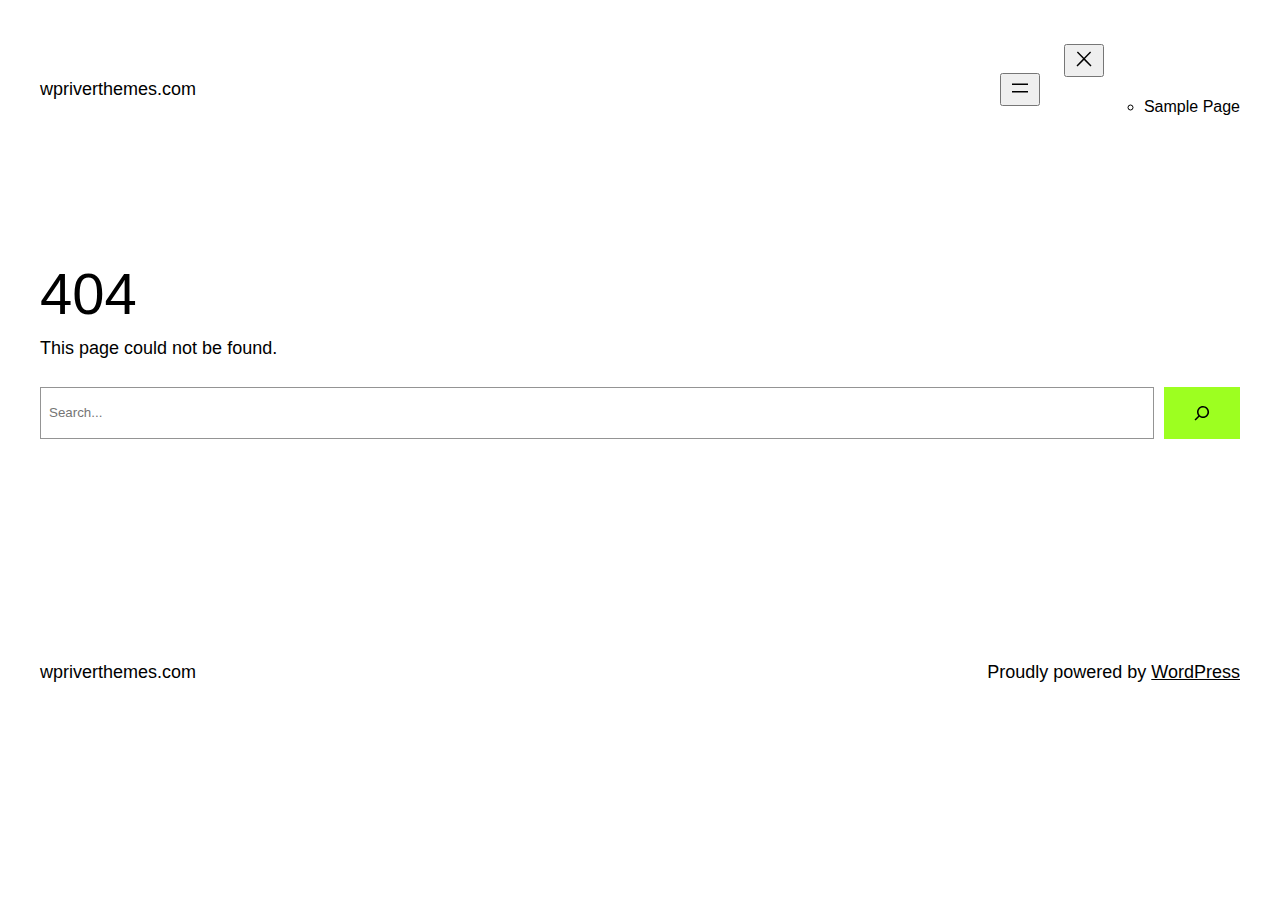
<file: owl.video.play.html>
<!DOCTYPE html>
<html lang="en-US">

<head>
	<meta charset="UTF-8" />
	<meta name="viewport" content="width=device-width, initial-scale=1" />
	<meta name='robots' content='max-image-preview:large' />
	<title>Page not found &#8211; wpriverthemes.com</title>
	<link rel="alternate" type="application/rss+xml" title="wpriverthemes.com &raquo; Feed"
		href="https://wpriverthemes.com/feed/" />
	<link rel="alternate" type="application/rss+xml" title="wpriverthemes.com &raquo; Comments Feed"
		href="https://wpriverthemes.com/comments/feed/" />
	<script>
		window._wpemojiSettings = { "baseUrl": "https:\/\/s.w.org\/images\/core\/emoji\/15.0.3\/72x72\/", "ext": ".png", "svgUrl": "https:\/\/s.w.org\/images\/core\/emoji\/15.0.3\/svg\/", "svgExt": ".svg", "source": { "concatemoji": "https:\/\/wpriverthemes.com\/wp-includes\/js\/wp-emoji-release.min.js?ver=6.5.2" } };
		/*! This file is auto-generated */
		!function (i, n) { var o, s, e; function c(e) { try { var t = { supportTests: e, timestamp: (new Date).valueOf() }; sessionStorage.setItem(o, JSON.stringify(t)) } catch (e) { } } function p(e, t, n) { e.clearRect(0, 0, e.canvas.width, e.canvas.height), e.fillText(t, 0, 0); var t = new Uint32Array(e.getImageData(0, 0, e.canvas.width, e.canvas.height).data), r = (e.clearRect(0, 0, e.canvas.width, e.canvas.height), e.fillText(n, 0, 0), new Uint32Array(e.getImageData(0, 0, e.canvas.width, e.canvas.height).data)); return t.every(function (e, t) { return e === r[t] }) } function u(e, t, n) { switch (t) { case "flag": return n(e, "\ud83c\udff3\ufe0f\u200d\u26a7\ufe0f", "\ud83c\udff3\ufe0f\u200b\u26a7\ufe0f") ? !1 : !n(e, "\ud83c\uddfa\ud83c\uddf3", "\ud83c\uddfa\u200b\ud83c\uddf3") && !n(e, "\ud83c\udff4\udb40\udc67\udb40\udc62\udb40\udc65\udb40\udc6e\udb40\udc67\udb40\udc7f", "\ud83c\udff4\u200b\udb40\udc67\u200b\udb40\udc62\u200b\udb40\udc65\u200b\udb40\udc6e\u200b\udb40\udc67\u200b\udb40\udc7f"); case "emoji": return !n(e, "\ud83d\udc26\u200d\u2b1b", "\ud83d\udc26\u200b\u2b1b") }return !1 } function f(e, t, n) { var r = "undefined" != typeof WorkerGlobalScope && self instanceof WorkerGlobalScope ? new OffscreenCanvas(300, 150) : i.createElement("canvas"), a = r.getContext("2d", { willReadFrequently: !0 }), o = (a.textBaseline = "top", a.font = "600 32px Arial", {}); return e.forEach(function (e) { o[e] = t(a, e, n) }), o } function t(e) { var t = i.createElement("script"); t.src = e, t.defer = !0, i.head.appendChild(t) } "undefined" != typeof Promise && (o = "wpEmojiSettingsSupports", s = ["flag", "emoji"], n.supports = { everything: !0, everythingExceptFlag: !0 }, e = new Promise(function (e) { i.addEventListener("DOMContentLoaded", e, { once: !0 }) }), new Promise(function (t) { var n = function () { try { var e = JSON.parse(sessionStorage.getItem(o)); if ("object" == typeof e && "number" == typeof e.timestamp && (new Date).valueOf() < e.timestamp + 604800 && "object" == typeof e.supportTests) return e.supportTests } catch (e) { } return null }(); if (!n) { if ("undefined" != typeof Worker && "undefined" != typeof OffscreenCanvas && "undefined" != typeof URL && URL.createObjectURL && "undefined" != typeof Blob) try { var e = "postMessage(" + f.toString() + "(" + [JSON.stringify(s), u.toString(), p.toString()].join(",") + "));", r = new Blob([e], { type: "text/javascript" }), a = new Worker(URL.createObjectURL(r), { name: "wpTestEmojiSupports" }); return void (a.onmessage = function (e) { c(n = e.data), a.terminate(), t(n) }) } catch (e) { } c(n = f(s, u, p)) } t(n) }).then(function (e) { for (var t in e) n.supports[t] = e[t], n.supports.everything = n.supports.everything && n.supports[t], "flag" !== t && (n.supports.everythingExceptFlag = n.supports.everythingExceptFlag && n.supports[t]); n.supports.everythingExceptFlag = n.supports.everythingExceptFlag && !n.supports.flag, n.DOMReady = !1, n.readyCallback = function () { n.DOMReady = !0 } }).then(function () { return e }).then(function () { var e; n.supports.everything || (n.readyCallback(), (e = n.source || {}).concatemoji ? t(e.concatemoji) : e.wpemoji && e.twemoji && (t(e.twemoji), t(e.wpemoji))) })) }((window, document), window._wpemojiSettings);
	</script>
	<style id='wp-block-site-title-inline-css'>
		.wp-block-site-title a {
			color: inherit
		}
	</style>
	<style id='wp-block-page-list-inline-css'>
		.wp-block-navigation .wp-block-page-list {
			align-items: var(--navigation-layout-align, initial);
			background-color: inherit;
			display: flex;
			flex-direction: var(--navigation-layout-direction, initial);
			flex-wrap: var(--navigation-layout-wrap, wrap);
			justify-content: var(--navigation-layout-justify, initial)
		}

		.wp-block-navigation .wp-block-navigation-item {
			background-color: inherit
		}
	</style>
	<link rel='stylesheet' id='wp-block-navigation-css'
		href='https://wpriverthemes.com/wp-includes/blocks/navigation/style.min.css?ver=6.5.2' media='all' />
	<style id='wp-block-group-inline-css'>
		.wp-block-group {
			box-sizing: border-box
		}
	</style>
	<style id='wp-block-spacer-inline-css'>
		.wp-block-spacer {
			clear: both
		}
	</style>
	<style id='wp-block-heading-inline-css'>
		h1.has-background,
		h2.has-background,
		h3.has-background,
		h4.has-background,
		h5.has-background,
		h6.has-background {
			padding: 1.25em 2.375em
		}

		h1.has-text-align-left[style*=writing-mode]:where([style*=vertical-lr]),
		h1.has-text-align-right[style*=writing-mode]:where([style*=vertical-rl]),
		h2.has-text-align-left[style*=writing-mode]:where([style*=vertical-lr]),
		h2.has-text-align-right[style*=writing-mode]:where([style*=vertical-rl]),
		h3.has-text-align-left[style*=writing-mode]:where([style*=vertical-lr]),
		h3.has-text-align-right[style*=writing-mode]:where([style*=vertical-rl]),
		h4.has-text-align-left[style*=writing-mode]:where([style*=vertical-lr]),
		h4.has-text-align-right[style*=writing-mode]:where([style*=vertical-rl]),
		h5.has-text-align-left[style*=writing-mode]:where([style*=vertical-lr]),
		h5.has-text-align-right[style*=writing-mode]:where([style*=vertical-rl]),
		h6.has-text-align-left[style*=writing-mode]:where([style*=vertical-lr]),
		h6.has-text-align-right[style*=writing-mode]:where([style*=vertical-rl]) {
			rotate: 180deg
		}
	</style>
	<style id='wp-block-paragraph-inline-css'>
		.is-small-text {
			font-size: .875em
		}

		.is-regular-text {
			font-size: 1em
		}

		.is-large-text {
			font-size: 2.25em
		}

		.is-larger-text {
			font-size: 3em
		}

		.has-drop-cap:not(:focus):first-letter {
			float: left;
			font-size: 8.4em;
			font-style: normal;
			font-weight: 100;
			line-height: .68;
			margin: .05em .1em 0 0;
			text-transform: uppercase
		}

		body.rtl .has-drop-cap:not(:focus):first-letter {
			float: none;
			margin-left: .1em
		}

		p.has-drop-cap.has-background {
			overflow: hidden
		}

		p.has-background {
			padding: 1.25em 2.375em
		}

		:where(p.has-text-color:not(.has-link-color)) a {
			color: inherit
		}

		p.has-text-align-left[style*="writing-mode:vertical-lr"],
		p.has-text-align-right[style*="writing-mode:vertical-rl"] {
			rotate: 180deg
		}
	</style>
	<style id='wp-block-search-inline-css'>
		.wp-block-search__button {
			margin-left: 10px;
			word-break: normal
		}

		.wp-block-search__button.has-icon {
			line-height: 0
		}

		.wp-block-search__button svg {
			height: 1.25em;
			min-height: 24px;
			min-width: 24px;
			width: 1.25em;
			fill: currentColor;
			vertical-align: text-bottom
		}

		:where(.wp-block-search__button) {
			border: 1px solid #ccc;
			padding: 6px 10px
		}

		.wp-block-search__inside-wrapper {
			display: flex;
			flex: auto;
			flex-wrap: nowrap;
			max-width: 100%
		}

		.wp-block-search__label {
			width: 100%
		}

		.wp-block-search__input {
			-webkit-appearance: initial;
			appearance: none;
			border: 1px solid #949494;
			flex-grow: 1;
			margin-left: 0;
			margin-right: 0;
			min-width: 3rem;
			padding: 8px;
			text-decoration: unset !important
		}

		.wp-block-search.wp-block-search__button-only .wp-block-search__button {
			flex-shrink: 0;
			margin-left: 0;
			max-width: 100%
		}

		.wp-block-search.wp-block-search__button-only .wp-block-search__button[aria-expanded=true] {
			max-width: calc(100% - 100px)
		}

		.wp-block-search.wp-block-search__button-only .wp-block-search__inside-wrapper {
			min-width: 0 !important;
			transition-property: width
		}

		.wp-block-search.wp-block-search__button-only .wp-block-search__input {
			flex-basis: 100%;
			transition-duration: .3s
		}

		.wp-block-search.wp-block-search__button-only.wp-block-search__searchfield-hidden,
		.wp-block-search.wp-block-search__button-only.wp-block-search__searchfield-hidden .wp-block-search__inside-wrapper {
			overflow: hidden
		}

		.wp-block-search.wp-block-search__button-only.wp-block-search__searchfield-hidden .wp-block-search__input {
			border-left-width: 0 !important;
			border-right-width: 0 !important;
			flex-basis: 0;
			flex-grow: 0;
			margin: 0;
			min-width: 0 !important;
			padding-left: 0 !important;
			padding-right: 0 !important;
			width: 0 !important
		}

		:where(.wp-block-search__button-inside .wp-block-search__inside-wrapper) {
			border: 1px solid #949494;
			box-sizing: border-box;
			padding: 4px
		}

		:where(.wp-block-search__button-inside .wp-block-search__inside-wrapper) .wp-block-search__input {
			border: none;
			border-radius: 0;
			padding: 0 4px
		}

		:where(.wp-block-search__button-inside .wp-block-search__inside-wrapper) .wp-block-search__input:focus {
			outline: none
		}

		:where(.wp-block-search__button-inside .wp-block-search__inside-wrapper) :where(.wp-block-search__button) {
			padding: 4px 8px
		}

		.wp-block-search.aligncenter .wp-block-search__inside-wrapper {
			margin: auto
		}

		.wp-block[data-align=right] .wp-block-search.wp-block-search__button-only .wp-block-search__inside-wrapper {
			float: right
		}
	</style>
	<style id='wp-emoji-styles-inline-css'>
		img.wp-smiley,
		img.emoji {
			display: inline !important;
			border: none !important;
			box-shadow: none !important;
			height: 1em !important;
			width: 1em !important;
			margin: 0 0.07em !important;
			vertical-align: -0.1em !important;
			background: none !important;
			padding: 0 !important;
		}
	</style>
	<style id='wp-block-library-inline-css'>
		:root {
			--wp-admin-theme-color: #007cba;
			--wp-admin-theme-color--rgb: 0, 124, 186;
			--wp-admin-theme-color-darker-10: #006ba1;
			--wp-admin-theme-color-darker-10--rgb: 0, 107, 161;
			--wp-admin-theme-color-darker-20: #005a87;
			--wp-admin-theme-color-darker-20--rgb: 0, 90, 135;
			--wp-admin-border-width-focus: 2px;
			--wp-block-synced-color: #7a00df;
			--wp-block-synced-color--rgb: 122, 0, 223;
			--wp-bound-block-color: #9747ff
		}

		@media (min-resolution:192dpi) {
			:root {
				--wp-admin-border-width-focus: 1.5px
			}
		}

		.wp-element-button {
			cursor: pointer
		}

		:root {
			--wp--preset--font-size--normal: 16px;
			--wp--preset--font-size--huge: 42px
		}

		:root .has-very-light-gray-background-color {
			background-color: #eee
		}

		:root .has-very-dark-gray-background-color {
			background-color: #313131
		}

		:root .has-very-light-gray-color {
			color: #eee
		}

		:root .has-very-dark-gray-color {
			color: #313131
		}

		:root .has-vivid-green-cyan-to-vivid-cyan-blue-gradient-background {
			background: linear-gradient(135deg, #00d084, #0693e3)
		}

		:root .has-purple-crush-gradient-background {
			background: linear-gradient(135deg, #34e2e4, #4721fb 50%, #ab1dfe)
		}

		:root .has-hazy-dawn-gradient-background {
			background: linear-gradient(135deg, #faaca8, #dad0ec)
		}

		:root .has-subdued-olive-gradient-background {
			background: linear-gradient(135deg, #fafae1, #67a671)
		}

		:root .has-atomic-cream-gradient-background {
			background: linear-gradient(135deg, #fdd79a, #004a59)
		}

		:root .has-nightshade-gradient-background {
			background: linear-gradient(135deg, #330968, #31cdcf)
		}

		:root .has-midnight-gradient-background {
			background: linear-gradient(135deg, #020381, #2874fc)
		}

		.has-regular-font-size {
			font-size: 1em
		}

		.has-larger-font-size {
			font-size: 2.625em
		}

		.has-normal-font-size {
			font-size: var(--wp--preset--font-size--normal)
		}

		.has-huge-font-size {
			font-size: var(--wp--preset--font-size--huge)
		}

		.has-text-align-center {
			text-align: center
		}

		.has-text-align-left {
			text-align: left
		}

		.has-text-align-right {
			text-align: right
		}

		#end-resizable-editor-section {
			display: none
		}

		.aligncenter {
			clear: both
		}

		.items-justified-left {
			justify-content: flex-start
		}

		.items-justified-center {
			justify-content: center
		}

		.items-justified-right {
			justify-content: flex-end
		}

		.items-justified-space-between {
			justify-content: space-between
		}

		.screen-reader-text {
			border: 0;
			clip: rect(1px, 1px, 1px, 1px);
			-webkit-clip-path: inset(50%);
			clip-path: inset(50%);
			height: 1px;
			margin: -1px;
			overflow: hidden;
			padding: 0;
			position: absolute;
			width: 1px;
			word-wrap: normal !important
		}

		.screen-reader-text:focus {
			background-color: #ddd;
			clip: auto !important;
			-webkit-clip-path: none;
			clip-path: none;
			color: #444;
			display: block;
			font-size: 1em;
			height: auto;
			left: 5px;
			line-height: normal;
			padding: 15px 23px 14px;
			text-decoration: none;
			top: 5px;
			width: auto;
			z-index: 100000
		}

		html :where(.has-border-color) {
			border-style: solid
		}

		html :where([style*=border-top-color]) {
			border-top-style: solid
		}

		html :where([style*=border-right-color]) {
			border-right-style: solid
		}

		html :where([style*=border-bottom-color]) {
			border-bottom-style: solid
		}

		html :where([style*=border-left-color]) {
			border-left-style: solid
		}

		html :where([style*=border-width]) {
			border-style: solid
		}

		html :where([style*=border-top-width]) {
			border-top-style: solid
		}

		html :where([style*=border-right-width]) {
			border-right-style: solid
		}

		html :where([style*=border-bottom-width]) {
			border-bottom-style: solid
		}

		html :where([style*=border-left-width]) {
			border-left-style: solid
		}

		html :where(img[class*=wp-image-]) {
			height: auto;
			max-width: 100%
		}

		:where(figure) {
			margin: 0 0 1em
		}

		html :where(.is-position-sticky) {
			--wp-admin--admin-bar--position-offset: var(--wp-admin--admin-bar--height, 0px)
		}

		@media screen and (max-width:600px) {
			html :where(.is-position-sticky) {
				--wp-admin--admin-bar--position-offset: 0px
			}
		}
	</style>
	<style id='global-styles-inline-css'>
		body {
			--wp--preset--color--black: #000000;
			--wp--preset--color--cyan-bluish-gray: #abb8c3;
			--wp--preset--color--white: #ffffff;
			--wp--preset--color--pale-pink: #f78da7;
			--wp--preset--color--vivid-red: #cf2e2e;
			--wp--preset--color--luminous-vivid-orange: #ff6900;
			--wp--preset--color--luminous-vivid-amber: #fcb900;
			--wp--preset--color--light-green-cyan: #7bdcb5;
			--wp--preset--color--vivid-green-cyan: #00d084;
			--wp--preset--color--pale-cyan-blue: #8ed1fc;
			--wp--preset--color--vivid-cyan-blue: #0693e3;
			--wp--preset--color--vivid-purple: #9b51e0;
			--wp--preset--color--base: #ffffff;
			--wp--preset--color--contrast: #000000;
			--wp--preset--color--primary: #9DFF20;
			--wp--preset--color--secondary: #345C00;
			--wp--preset--color--tertiary: #F6F6F6;
			--wp--preset--gradient--vivid-cyan-blue-to-vivid-purple: linear-gradient(135deg, rgba(6, 147, 227, 1) 0%, rgb(155, 81, 224) 100%);
			--wp--preset--gradient--light-green-cyan-to-vivid-green-cyan: linear-gradient(135deg, rgb(122, 220, 180) 0%, rgb(0, 208, 130) 100%);
			--wp--preset--gradient--luminous-vivid-amber-to-luminous-vivid-orange: linear-gradient(135deg, rgba(252, 185, 0, 1) 0%, rgba(255, 105, 0, 1) 100%);
			--wp--preset--gradient--luminous-vivid-orange-to-vivid-red: linear-gradient(135deg, rgba(255, 105, 0, 1) 0%, rgb(207, 46, 46) 100%);
			--wp--preset--gradient--very-light-gray-to-cyan-bluish-gray: linear-gradient(135deg, rgb(238, 238, 238) 0%, rgb(169, 184, 195) 100%);
			--wp--preset--gradient--cool-to-warm-spectrum: linear-gradient(135deg, rgb(74, 234, 220) 0%, rgb(151, 120, 209) 20%, rgb(207, 42, 186) 40%, rgb(238, 44, 130) 60%, rgb(251, 105, 98) 80%, rgb(254, 248, 76) 100%);
			--wp--preset--gradient--blush-light-purple: linear-gradient(135deg, rgb(255, 206, 236) 0%, rgb(152, 150, 240) 100%);
			--wp--preset--gradient--blush-bordeaux: linear-gradient(135deg, rgb(254, 205, 165) 0%, rgb(254, 45, 45) 50%, rgb(107, 0, 62) 100%);
			--wp--preset--gradient--luminous-dusk: linear-gradient(135deg, rgb(255, 203, 112) 0%, rgb(199, 81, 192) 50%, rgb(65, 88, 208) 100%);
			--wp--preset--gradient--pale-ocean: linear-gradient(135deg, rgb(255, 245, 203) 0%, rgb(182, 227, 212) 50%, rgb(51, 167, 181) 100%);
			--wp--preset--gradient--electric-grass: linear-gradient(135deg, rgb(202, 248, 128) 0%, rgb(113, 206, 126) 100%);
			--wp--preset--gradient--midnight: linear-gradient(135deg, rgb(2, 3, 129) 0%, rgb(40, 116, 252) 100%);
			--wp--preset--font-size--small: clamp(0.875rem, 0.875rem + ((1vw - 0.2rem) * 0.227), 1rem);
			--wp--preset--font-size--medium: clamp(1rem, 1rem + ((1vw - 0.2rem) * 0.227), 1.125rem);
			--wp--preset--font-size--large: clamp(1.75rem, 1.75rem + ((1vw - 0.2rem) * 0.227), 1.875rem);
			--wp--preset--font-size--x-large: 2.25rem;
			--wp--preset--font-size--xx-large: clamp(6.1rem, 6.1rem + ((1vw - 0.2rem) * 7.091), 10rem);
			--wp--preset--font-family--dm-sans: "DM Sans", sans-serif;
			--wp--preset--font-family--ibm-plex-mono: 'IBM Plex Mono', monospace;
			--wp--preset--font-family--inter: "Inter", sans-serif;
			--wp--preset--font-family--system-font: -apple-system, BlinkMacSystemFont, "Segoe UI", Roboto, Oxygen-Sans, Ubuntu, Cantarell, "Helvetica Neue", sans-serif;
			--wp--preset--font-family--source-serif-pro: "Source Serif Pro", serif;
			--wp--preset--spacing--30: clamp(1.5rem, 5vw, 2rem);
			--wp--preset--spacing--40: clamp(1.8rem, 1.8rem + ((1vw - 0.48rem) * 2.885), 3rem);
			--wp--preset--spacing--50: clamp(2.5rem, 8vw, 4.5rem);
			--wp--preset--spacing--60: clamp(3.75rem, 10vw, 7rem);
			--wp--preset--spacing--70: clamp(5rem, 5.25rem + ((1vw - 0.48rem) * 9.096), 8rem);
			--wp--preset--spacing--80: clamp(7rem, 14vw, 11rem);
			--wp--preset--shadow--natural: 6px 6px 9px rgba(0, 0, 0, 0.2);
			--wp--preset--shadow--deep: 12px 12px 50px rgba(0, 0, 0, 0.4);
			--wp--preset--shadow--sharp: 6px 6px 0px rgba(0, 0, 0, 0.2);
			--wp--preset--shadow--outlined: 6px 6px 0px -3px rgba(255, 255, 255, 1), 6px 6px rgba(0, 0, 0, 1);
			--wp--preset--shadow--crisp: 6px 6px 0px rgba(0, 0, 0, 1);
		}

		body {
			margin: 0;
			--wp--style--global--content-size: 650px;
			--wp--style--global--wide-size: 1200px;
		}

		.wp-site-blocks {
			padding-top: var(--wp--style--root--padding-top);
			padding-bottom: var(--wp--style--root--padding-bottom);
		}

		.has-global-padding {
			padding-right: var(--wp--style--root--padding-right);
			padding-left: var(--wp--style--root--padding-left);
		}

		.has-global-padding :where(.has-global-padding:not(.wp-block-block)) {
			padding-right: 0;
			padding-left: 0;
		}

		.has-global-padding>.alignfull {
			margin-right: calc(var(--wp--style--root--padding-right) * -1);
			margin-left: calc(var(--wp--style--root--padding-left) * -1);
		}

		.has-global-padding :where(.has-global-padding:not(.wp-block-block))>.alignfull {
			margin-right: 0;
			margin-left: 0;
		}

		.has-global-padding>.alignfull:where(:not(.has-global-padding):not(.is-layout-flex):not(.is-layout-grid))> :where([class*="wp-block-"]:not(.alignfull):not([class*="__"]), p, h1, h2, h3, h4, h5, h6, ul, ol) {
			padding-right: var(--wp--style--root--padding-right);
			padding-left: var(--wp--style--root--padding-left);
		}

		.has-global-padding :where(.has-global-padding)>.alignfull:where(:not(.has-global-padding))> :where([class*="wp-block-"]:not(.alignfull):not([class*="__"]), p, h1, h2, h3, h4, h5, h6, ul, ol) {
			padding-right: 0;
			padding-left: 0;
		}

		.wp-site-blocks>.alignleft {
			float: left;
			margin-right: 2em;
		}

		.wp-site-blocks>.alignright {
			float: right;
			margin-left: 2em;
		}

		.wp-site-blocks>.aligncenter {
			justify-content: center;
			margin-left: auto;
			margin-right: auto;
		}

		:where(.wp-site-blocks)>* {
			margin-block-start: 1.5rem;
			margin-block-end: 0;
		}

		:where(.wp-site-blocks)> :first-child:first-child {
			margin-block-start: 0;
		}

		:where(.wp-site-blocks)> :last-child:last-child {
			margin-block-end: 0;
		}

		body {
			--wp--style--block-gap: 1.5rem;
		}

		:where(body .is-layout-flow)> :first-child:first-child {
			margin-block-start: 0;
		}

		:where(body .is-layout-flow)> :last-child:last-child {
			margin-block-end: 0;
		}

		:where(body .is-layout-flow)>* {
			margin-block-start: 1.5rem;
			margin-block-end: 0;
		}

		:where(body .is-layout-constrained)> :first-child:first-child {
			margin-block-start: 0;
		}

		:where(body .is-layout-constrained)> :last-child:last-child {
			margin-block-end: 0;
		}

		:where(body .is-layout-constrained)>* {
			margin-block-start: 1.5rem;
			margin-block-end: 0;
		}

		:where(body .is-layout-flex) {
			gap: 1.5rem;
		}

		:where(body .is-layout-grid) {
			gap: 1.5rem;
		}

		body .is-layout-flow>.alignleft {
			float: left;
			margin-inline-start: 0;
			margin-inline-end: 2em;
		}

		body .is-layout-flow>.alignright {
			float: right;
			margin-inline-start: 2em;
			margin-inline-end: 0;
		}

		body .is-layout-flow>.aligncenter {
			margin-left: auto !important;
			margin-right: auto !important;
		}

		body .is-layout-constrained>.alignleft {
			float: left;
			margin-inline-start: 0;
			margin-inline-end: 2em;
		}

		body .is-layout-constrained>.alignright {
			float: right;
			margin-inline-start: 2em;
			margin-inline-end: 0;
		}

		body .is-layout-constrained>.aligncenter {
			margin-left: auto !important;
			margin-right: auto !important;
		}

		body .is-layout-constrained> :where(:not(.alignleft):not(.alignright):not(.alignfull)) {
			max-width: var(--wp--style--global--content-size);
			margin-left: auto !important;
			margin-right: auto !important;
		}

		body .is-layout-constrained>.alignwide {
			max-width: var(--wp--style--global--wide-size);
		}

		body .is-layout-flex {
			display: flex;
		}

		body .is-layout-flex {
			flex-wrap: wrap;
			align-items: center;
		}

		body .is-layout-flex>* {
			margin: 0;
		}

		body .is-layout-grid {
			display: grid;
		}

		body .is-layout-grid>* {
			margin: 0;
		}

		body {
			background-color: var(--wp--preset--color--base);
			color: var(--wp--preset--color--contrast);
			font-family: var(--wp--preset--font-family--system-font);
			font-size: var(--wp--preset--font-size--medium);
			line-height: 1.6;
			--wp--style--root--padding-top: var(--wp--preset--spacing--40);
			--wp--style--root--padding-right: var(--wp--preset--spacing--30);
			--wp--style--root--padding-bottom: var(--wp--preset--spacing--40);
			--wp--style--root--padding-left: var(--wp--preset--spacing--30);
		}

		a:where(:not(.wp-element-button)) {
			color: var(--wp--preset--color--contrast);
			text-decoration: underline;
		}

		a:where(:not(.wp-element-button)):hover {
			text-decoration: none;
		}

		a:where(:not(.wp-element-button)):focus {
			text-decoration: underline dashed;
		}

		a:where(:not(.wp-element-button)):active {
			color: var(--wp--preset--color--secondary);
			text-decoration: none;
		}

		h1,
		h2,
		h3,
		h4,
		h5,
		h6 {
			font-weight: 400;
			line-height: 1.4;
		}

		h1 {
			font-size: clamp(2.032rem, 2.032rem + ((1vw - 0.2rem) * 2.896), 3.625rem);
			line-height: 1.2;
		}

		h2 {
			font-size: clamp(2.625rem, calc(2.625rem + ((1vw - 0.48rem) * 8.4135)), 3.25rem);
			line-height: 1.2;
		}

		h3 {
			font-size: var(--wp--preset--font-size--x-large);
		}

		h4 {
			font-size: var(--wp--preset--font-size--large);
		}

		h5 {
			font-size: var(--wp--preset--font-size--medium);
			font-weight: 700;
			text-transform: uppercase;
		}

		h6 {
			font-size: var(--wp--preset--font-size--medium);
			text-transform: uppercase;
		}

		.wp-element-button,
		.wp-block-button__link {
			background-color: var(--wp--preset--color--primary);
			border-radius: 0;
			border-width: 0;
			color: var(--wp--preset--color--contrast);
			font-family: inherit;
			font-size: inherit;
			line-height: inherit;
			padding: calc(0.667em + 2px) calc(1.333em + 2px);
			text-decoration: none;
		}

		.wp-element-button:visited,
		.wp-block-button__link:visited {
			color: var(--wp--preset--color--contrast);
		}

		.wp-element-button:hover,
		.wp-block-button__link:hover {
			background-color: var(--wp--preset--color--contrast);
			color: var(--wp--preset--color--base);
		}

		.wp-element-button:focus,
		.wp-block-button__link:focus {
			background-color: var(--wp--preset--color--contrast);
			color: var(--wp--preset--color--base);
		}

		.wp-element-button:active,
		.wp-block-button__link:active {
			background-color: var(--wp--preset--color--secondary);
			color: var(--wp--preset--color--base);
		}

		.has-black-color {
			color: var(--wp--preset--color--black) !important;
		}

		.has-cyan-bluish-gray-color {
			color: var(--wp--preset--color--cyan-bluish-gray) !important;
		}

		.has-white-color {
			color: var(--wp--preset--color--white) !important;
		}

		.has-pale-pink-color {
			color: var(--wp--preset--color--pale-pink) !important;
		}

		.has-vivid-red-color {
			color: var(--wp--preset--color--vivid-red) !important;
		}

		.has-luminous-vivid-orange-color {
			color: var(--wp--preset--color--luminous-vivid-orange) !important;
		}

		.has-luminous-vivid-amber-color {
			color: var(--wp--preset--color--luminous-vivid-amber) !important;
		}

		.has-light-green-cyan-color {
			color: var(--wp--preset--color--light-green-cyan) !important;
		}

		.has-vivid-green-cyan-color {
			color: var(--wp--preset--color--vivid-green-cyan) !important;
		}

		.has-pale-cyan-blue-color {
			color: var(--wp--preset--color--pale-cyan-blue) !important;
		}

		.has-vivid-cyan-blue-color {
			color: var(--wp--preset--color--vivid-cyan-blue) !important;
		}

		.has-vivid-purple-color {
			color: var(--wp--preset--color--vivid-purple) !important;
		}

		.has-base-color {
			color: var(--wp--preset--color--base) !important;
		}

		.has-contrast-color {
			color: var(--wp--preset--color--contrast) !important;
		}

		.has-primary-color {
			color: var(--wp--preset--color--primary) !important;
		}

		.has-secondary-color {
			color: var(--wp--preset--color--secondary) !important;
		}

		.has-tertiary-color {
			color: var(--wp--preset--color--tertiary) !important;
		}

		.has-black-background-color {
			background-color: var(--wp--preset--color--black) !important;
		}

		.has-cyan-bluish-gray-background-color {
			background-color: var(--wp--preset--color--cyan-bluish-gray) !important;
		}

		.has-white-background-color {
			background-color: var(--wp--preset--color--white) !important;
		}

		.has-pale-pink-background-color {
			background-color: var(--wp--preset--color--pale-pink) !important;
		}

		.has-vivid-red-background-color {
			background-color: var(--wp--preset--color--vivid-red) !important;
		}

		.has-luminous-vivid-orange-background-color {
			background-color: var(--wp--preset--color--luminous-vivid-orange) !important;
		}

		.has-luminous-vivid-amber-background-color {
			background-color: var(--wp--preset--color--luminous-vivid-amber) !important;
		}

		.has-light-green-cyan-background-color {
			background-color: var(--wp--preset--color--light-green-cyan) !important;
		}

		.has-vivid-green-cyan-background-color {
			background-color: var(--wp--preset--color--vivid-green-cyan) !important;
		}

		.has-pale-cyan-blue-background-color {
			background-color: var(--wp--preset--color--pale-cyan-blue) !important;
		}

		.has-vivid-cyan-blue-background-color {
			background-color: var(--wp--preset--color--vivid-cyan-blue) !important;
		}

		.has-vivid-purple-background-color {
			background-color: var(--wp--preset--color--vivid-purple) !important;
		}

		.has-base-background-color {
			background-color: var(--wp--preset--color--base) !important;
		}

		.has-contrast-background-color {
			background-color: var(--wp--preset--color--contrast) !important;
		}

		.has-primary-background-color {
			background-color: var(--wp--preset--color--primary) !important;
		}

		.has-secondary-background-color {
			background-color: var(--wp--preset--color--secondary) !important;
		}

		.has-tertiary-background-color {
			background-color: var(--wp--preset--color--tertiary) !important;
		}

		.has-black-border-color {
			border-color: var(--wp--preset--color--black) !important;
		}

		.has-cyan-bluish-gray-border-color {
			border-color: var(--wp--preset--color--cyan-bluish-gray) !important;
		}

		.has-white-border-color {
			border-color: var(--wp--preset--color--white) !important;
		}

		.has-pale-pink-border-color {
			border-color: var(--wp--preset--color--pale-pink) !important;
		}

		.has-vivid-red-border-color {
			border-color: var(--wp--preset--color--vivid-red) !important;
		}

		.has-luminous-vivid-orange-border-color {
			border-color: var(--wp--preset--color--luminous-vivid-orange) !important;
		}

		.has-luminous-vivid-amber-border-color {
			border-color: var(--wp--preset--color--luminous-vivid-amber) !important;
		}

		.has-light-green-cyan-border-color {
			border-color: var(--wp--preset--color--light-green-cyan) !important;
		}

		.has-vivid-green-cyan-border-color {
			border-color: var(--wp--preset--color--vivid-green-cyan) !important;
		}

		.has-pale-cyan-blue-border-color {
			border-color: var(--wp--preset--color--pale-cyan-blue) !important;
		}

		.has-vivid-cyan-blue-border-color {
			border-color: var(--wp--preset--color--vivid-cyan-blue) !important;
		}

		.has-vivid-purple-border-color {
			border-color: var(--wp--preset--color--vivid-purple) !important;
		}

		.has-base-border-color {
			border-color: var(--wp--preset--color--base) !important;
		}

		.has-contrast-border-color {
			border-color: var(--wp--preset--color--contrast) !important;
		}

		.has-primary-border-color {
			border-color: var(--wp--preset--color--primary) !important;
		}

		.has-secondary-border-color {
			border-color: var(--wp--preset--color--secondary) !important;
		}

		.has-tertiary-border-color {
			border-color: var(--wp--preset--color--tertiary) !important;
		}

		.has-vivid-cyan-blue-to-vivid-purple-gradient-background {
			background: var(--wp--preset--gradient--vivid-cyan-blue-to-vivid-purple) !important;
		}

		.has-light-green-cyan-to-vivid-green-cyan-gradient-background {
			background: var(--wp--preset--gradient--light-green-cyan-to-vivid-green-cyan) !important;
		}

		.has-luminous-vivid-amber-to-luminous-vivid-orange-gradient-background {
			background: var(--wp--preset--gradient--luminous-vivid-amber-to-luminous-vivid-orange) !important;
		}

		.has-luminous-vivid-orange-to-vivid-red-gradient-background {
			background: var(--wp--preset--gradient--luminous-vivid-orange-to-vivid-red) !important;
		}

		.has-very-light-gray-to-cyan-bluish-gray-gradient-background {
			background: var(--wp--preset--gradient--very-light-gray-to-cyan-bluish-gray) !important;
		}

		.has-cool-to-warm-spectrum-gradient-background {
			background: var(--wp--preset--gradient--cool-to-warm-spectrum) !important;
		}

		.has-blush-light-purple-gradient-background {
			background: var(--wp--preset--gradient--blush-light-purple) !important;
		}

		.has-blush-bordeaux-gradient-background {
			background: var(--wp--preset--gradient--blush-bordeaux) !important;
		}

		.has-luminous-dusk-gradient-background {
			background: var(--wp--preset--gradient--luminous-dusk) !important;
		}

		.has-pale-ocean-gradient-background {
			background: var(--wp--preset--gradient--pale-ocean) !important;
		}

		.has-electric-grass-gradient-background {
			background: var(--wp--preset--gradient--electric-grass) !important;
		}

		.has-midnight-gradient-background {
			background: var(--wp--preset--gradient--midnight) !important;
		}

		.has-small-font-size {
			font-size: var(--wp--preset--font-size--small) !important;
		}

		.has-medium-font-size {
			font-size: var(--wp--preset--font-size--medium) !important;
		}

		.has-large-font-size {
			font-size: var(--wp--preset--font-size--large) !important;
		}

		.has-x-large-font-size {
			font-size: var(--wp--preset--font-size--x-large) !important;
		}

		.has-xx-large-font-size {
			font-size: var(--wp--preset--font-size--xx-large) !important;
		}

		.has-dm-sans-font-family {
			font-family: var(--wp--preset--font-family--dm-sans) !important;
		}

		.has-ibm-plex-mono-font-family {
			font-family: var(--wp--preset--font-family--ibm-plex-mono) !important;
		}

		.has-inter-font-family {
			font-family: var(--wp--preset--font-family--inter) !important;
		}

		.has-system-font-font-family {
			font-family: var(--wp--preset--font-family--system-font) !important;
		}

		.has-source-serif-pro-font-family {
			font-family: var(--wp--preset--font-family--source-serif-pro) !important;
		}

		.wp-block-navigation {
			font-size: var(--wp--preset--font-size--small);
		}

		.wp-block-navigation a:where(:not(.wp-element-button)) {
			color: inherit;
			text-decoration: none;
		}

		.wp-block-navigation a:where(:not(.wp-element-button)):hover {
			text-decoration: underline;
		}

		.wp-block-navigation a:where(:not(.wp-element-button)):focus {
			text-decoration: underline dashed;
		}

		.wp-block-navigation a:where(:not(.wp-element-button)):active {
			text-decoration: none;
		}

		.wp-block-site-title {
			font-size: var(--wp--preset--font-size--medium);
			font-weight: normal;
			line-height: 1.4;
		}

		.wp-block-site-title a:where(:not(.wp-element-button)) {
			text-decoration: none;
		}

		.wp-block-site-title a:where(:not(.wp-element-button)):hover {
			text-decoration: underline;
		}

		.wp-block-site-title a:where(:not(.wp-element-button)):focus {
			text-decoration: underline dashed;
		}

		.wp-block-site-title a:where(:not(.wp-element-button)):active {
			color: var(--wp--preset--color--secondary);
			text-decoration: none;
		}

		.wp-block-separator {}

		.wp-block-separator:not(.is-style-wide):not(.is-style-dots):not(.alignwide):not(.alignfull) {
			width: 100px
		}
	</style>
	<style id='core-block-supports-inline-css'>
		.wp-container-core-navigation-is-layout-1.wp-container-core-navigation-is-layout-1 {
			justify-content: flex-end;
		}

		.wp-container-core-group-is-layout-1.wp-container-core-group-is-layout-1 {
			justify-content: space-between;
		}

		.wp-container-core-group-is-layout-5.wp-container-core-group-is-layout-5 {
			justify-content: space-between;
		}
	</style>
	<style id='wp-block-template-skip-link-inline-css'>
		.skip-link.screen-reader-text {
			border: 0;
			clip: rect(1px, 1px, 1px, 1px);
			clip-path: inset(50%);
			height: 1px;
			margin: -1px;
			overflow: hidden;
			padding: 0;
			position: absolute !important;
			width: 1px;
			word-wrap: normal !important;
		}

		.skip-link.screen-reader-text:focus {
			background-color: #eee;
			clip: auto !important;
			clip-path: none;
			color: #444;
			display: block;
			font-size: 1em;
			height: auto;
			left: 5px;
			line-height: normal;
			padding: 15px 23px 14px;
			text-decoration: none;
			top: 5px;
			width: auto;
			z-index: 100000;
		}
	</style>
	<link rel="https://api.w.org/" href="https://wpriverthemes.com/wp-json/" />
	<link rel="EditURI" type="application/rsd+xml" title="RSD" href="https://wpriverthemes.com/xmlrpc.php?rsd" />
	<meta name="generator" content="WordPress 6.5.2" />
	<script id="wp-load-polyfill-importmap">
		(HTMLScriptElement.supports && HTMLScriptElement.supports("importmap")) || document.write('<script src="https://wpriverthemes.com/wp-includes/js/dist/vendor/wp-polyfill-importmap.min.js?ver=1.8.2"></scr' + 'ipt>');
	</script>
	<script type="importmap" id="wp-importmap">
{"imports":{"@wordpress\/interactivity":"https:\/\/wpriverthemes.com\/wp-includes\/js\/dist\/interactivity.min.js?ver=6.5.2"}}
</script>
	<script type="module" src="https://wpriverthemes.com/wp-includes/blocks/navigation/view.min.js?ver=6.5.2"
		id="@wordpress/block-library/navigation-js-module"></script>
	<link rel="modulepreload" href="https://wpriverthemes.com/wp-includes/js/dist/interactivity.min.js?ver=6.5.2"
		id="@wordpress/interactivity-js-modulepreload">
	<meta name="generator"
		content="Elementor 3.21.3; features: e_optimized_assets_loading, e_optimized_css_loading, e_font_icon_svg, additional_custom_breakpoints; settings: css_print_method-external, google_font-enabled, font_display-swap">
	<style id='wp-fonts-local'>
		@font-face {
			font-family: "DM Sans";
			font-style: normal;
			font-weight: 400;
			font-display: fallback;
			src: url('https://wpriverthemes.com/wp-content/themes/twentytwentythree/assets/fonts/dm-sans/DMSans-Regular.woff2') format('woff2');
			font-stretch: normal;
		}

		@font-face {
			font-family: "DM Sans";
			font-style: italic;
			font-weight: 400;
			font-display: fallback;
			src: url('https://wpriverthemes.com/wp-content/themes/twentytwentythree/assets/fonts/dm-sans/DMSans-Regular-Italic.woff2') format('woff2');
			font-stretch: normal;
		}

		@font-face {
			font-family: "DM Sans";
			font-style: normal;
			font-weight: 700;
			font-display: fallback;
			src: url('https://wpriverthemes.com/wp-content/themes/twentytwentythree/assets/fonts/dm-sans/DMSans-Bold.woff2') format('woff2');
			font-stretch: normal;
		}

		@font-face {
			font-family: "DM Sans";
			font-style: italic;
			font-weight: 700;
			font-display: fallback;
			src: url('https://wpriverthemes.com/wp-content/themes/twentytwentythree/assets/fonts/dm-sans/DMSans-Bold-Italic.woff2') format('woff2');
			font-stretch: normal;
		}

		@font-face {
			font-family: "IBM Plex Mono";
			font-style: normal;
			font-weight: 300;
			font-display: block;
			src: url('https://wpriverthemes.com/wp-content/themes/twentytwentythree/assets/fonts/ibm-plex-mono/IBMPlexMono-Light.woff2') format('woff2');
			font-stretch: normal;
		}

		@font-face {
			font-family: "IBM Plex Mono";
			font-style: normal;
			font-weight: 400;
			font-display: block;
			src: url('https://wpriverthemes.com/wp-content/themes/twentytwentythree/assets/fonts/ibm-plex-mono/IBMPlexMono-Regular.woff2') format('woff2');
			font-stretch: normal;
		}

		@font-face {
			font-family: "IBM Plex Mono";
			font-style: italic;
			font-weight: 400;
			font-display: block;
			src: url('https://wpriverthemes.com/wp-content/themes/twentytwentythree/assets/fonts/ibm-plex-mono/IBMPlexMono-Italic.woff2') format('woff2');
			font-stretch: normal;
		}

		@font-face {
			font-family: "IBM Plex Mono";
			font-style: normal;
			font-weight: 700;
			font-display: block;
			src: url('https://wpriverthemes.com/wp-content/themes/twentytwentythree/assets/fonts/ibm-plex-mono/IBMPlexMono-Bold.woff2') format('woff2');
			font-stretch: normal;
		}

		@font-face {
			font-family: Inter;
			font-style: normal;
			font-weight: 200 900;
			font-display: fallback;
			src: url('https://wpriverthemes.com/wp-content/themes/twentytwentythree/assets/fonts/inter/Inter-VariableFont_slnt,wght.ttf') format('truetype');
			font-stretch: normal;
		}

		@font-face {
			font-family: "Source Serif Pro";
			font-style: normal;
			font-weight: 200 900;
			font-display: fallback;
			src: url('https://wpriverthemes.com/wp-content/themes/twentytwentythree/assets/fonts/source-serif-pro/SourceSerif4Variable-Roman.ttf.woff2') format('woff2');
			font-stretch: normal;
		}

		@font-face {
			font-family: "Source Serif Pro";
			font-style: italic;
			font-weight: 200 900;
			font-display: fallback;
			src: url('https://wpriverthemes.com/wp-content/themes/twentytwentythree/assets/fonts/source-serif-pro/SourceSerif4Variable-Italic.ttf.woff2') format('woff2');
			font-stretch: normal;
		}
	</style>
</head>

<body class="error404 wp-embed-responsive elementor-default elementor-kit-17">

	<div class="wp-site-blocks">
		<header class="wp-block-template-part">
			<div class="wp-block-group has-global-padding is-layout-constrained wp-block-group-is-layout-constrained">

				<div class="wp-block-group alignwide is-content-justification-space-between is-layout-flex wp-container-core-group-is-layout-1 wp-block-group-is-layout-flex"
					style="padding-bottom:var(--wp--preset--spacing--40)">
					<p class="wp-block-site-title"><a href="https://wpriverthemes.com" target="_self"
							rel="home">wpriverthemes.com</a></p>
					<nav class="is-responsive items-justified-right wp-block-navigation is-content-justification-right is-layout-flex wp-container-core-navigation-is-layout-1 wp-block-navigation-is-layout-flex"
						aria-label="" data-wp-interactive="core/navigation"
						data-wp-context='{"overlayOpenedBy":{"click":false,"hover":false,"focus":false},"type":"overlay","roleAttribute":"","ariaLabel":"Menu"}'>
						<button aria-haspopup="dialog" aria-label="Open menu"
							class="wp-block-navigation__responsive-container-open "
							data-wp-on--click="actions.openMenuOnClick"
							data-wp-on--keydown="actions.handleMenuKeydown"><svg width="24" height="24"
								xmlns="http://www.w3.org/2000/svg" viewBox="0 0 24 24" aria-hidden="true"
								focusable="false">
								<rect x="4" y="7.5" width="16" height="1.5" />
								<rect x="4" y="15" width="16" height="1.5" />
							</svg></button>
						<div class="wp-block-navigation__responsive-container  " style="" id="modal-1"
							data-wp-class--has-modal-open="state.isMenuOpen"
							data-wp-class--is-menu-open="state.isMenuOpen" data-wp-watch="callbacks.initMenu"
							data-wp-on--keydown="actions.handleMenuKeydown"
							data-wp-on--focusout="actions.handleMenuFocusout" tabindex="-1">
							<div class="wp-block-navigation__responsive-close" tabindex="-1">
								<div class="wp-block-navigation__responsive-dialog"
									data-wp-bind--aria-modal="state.ariaModal"
									data-wp-bind--aria-label="state.ariaLabel" data-wp-bind--role="state.roleAttribute">
									<button aria-label="Close menu"
										class="wp-block-navigation__responsive-container-close"
										data-wp-on--click="actions.closeMenuOnClick"><svg
											xmlns="http://www.w3.org/2000/svg" viewBox="0 0 24 24" width="24"
											height="24" aria-hidden="true" focusable="false">
											<path
												d="M13 11.8l6.1-6.3-1-1-6.1 6.2-6.1-6.2-1 1 6.1 6.3-6.5 6.7 1 1 6.5-6.6 6.5 6.6 1-1z">
											</path>
										</svg></button>
									<div class="wp-block-navigation__responsive-container-content"
										data-wp-watch="callbacks.focusFirstElement" id="modal-1-content">
										<ul
											class="wp-block-navigation__container is-responsive items-justified-right wp-block-navigation">
											<ul class="wp-block-page-list">
												<li
													class="wp-block-pages-list__item wp-block-navigation-item open-on-hover-click">
													<a class="wp-block-pages-list__item__link wp-block-navigation-item__content"
														href="https://wpriverthemes.com/sample-page/">Sample Page</a>
												</li>
											</ul>
										</ul>
									</div>
								</div>
							</div>
						</div>
					</nav>
				</div>

			</div>

		</header>


		<main class="wp-block-group has-global-padding is-layout-constrained wp-block-group-is-layout-constrained">

			<div style="height:var(--wp--preset--spacing--30)" aria-hidden="true" class="wp-block-spacer"></div>



			<h1 class="alignwide wp-block-heading">404</h1>



			<div class="wp-block-group alignwide is-layout-flow wp-block-group-is-layout-flow" style="margin-top:5px">

				<p>This page could not be found.</p>


				<form role="search" method="get" action="https://wpriverthemes.com/"
					class="wp-block-search__button-outside wp-block-search__icon-button aligncenter wp-block-search">
					<label class="wp-block-search__label screen-reader-text"
						for="wp-block-search__input-2">Search</label>
					<div class="wp-block-search__inside-wrapper " style="width: 100%"><input
							class="wp-block-search__input" id="wp-block-search__input-2" placeholder="Search..."
							value="" type="search" name="s" required /><button aria-label="Search"
							class="wp-block-search__button has-icon wp-element-button" type="submit"><svg
								class="search-icon" viewBox="0 0 24 24" width="24" height="24">
								<path
									d="M13 5c-3.3 0-6 2.7-6 6 0 1.4.5 2.7 1.3 3.7l-3.8 3.8 1.1 1.1 3.8-3.8c1 .8 2.3 1.3 3.7 1.3 3.3 0 6-2.7 6-6S16.3 5 13 5zm0 10.5c-2.5 0-4.5-2-4.5-4.5s2-4.5 4.5-4.5 4.5 2 4.5 4.5-2 4.5-4.5 4.5z">
								</path>
							</svg></button></div>
				</form>
			</div>



			<div style="height:var(--wp--preset--spacing--70)" aria-hidden="true" class="wp-block-spacer"></div>


		</main>


		<footer class="wp-block-template-part">
			<div class="wp-block-group has-global-padding is-layout-constrained wp-block-group-is-layout-constrained">

				<div class="wp-block-group alignwide is-content-justification-space-between is-layout-flex wp-container-core-group-is-layout-5 wp-block-group-is-layout-flex"
					style="padding-top:var(--wp--preset--spacing--40)">
					<p class="wp-block-site-title"><a href="https://wpriverthemes.com" target="_self"
							rel="home">wpriverthemes.com</a></p>

					<p class="has-text-align-right">
						Proudly powered by <a href="https://wordpress.org" rel="nofollow">WordPress</a> </p>

				</div>

			</div>


		</footer>
	</div>
	<script id="wp-block-template-skip-link-js-after">
		(function () {
			var skipLinkTarget = document.querySelector('main'),
				sibling,
				skipLinkTargetID,
				skipLink;

			// Early exit if a skip-link target can't be located.
			if (!skipLinkTarget) {
				return;
			}

			/*
			 * Get the site wrapper.
			 * The skip-link will be injected in the beginning of it.
			 */
			sibling = document.querySelector('.wp-site-blocks');

			// Early exit if the root element was not found.
			if (!sibling) {
				return;
			}

			// Get the skip-link target's ID, and generate one if it doesn't exist.
			skipLinkTargetID = skipLinkTarget.id;
			if (!skipLinkTargetID) {
				skipLinkTargetID = 'wp--skip-link--target';
				skipLinkTarget.id = skipLinkTargetID;
			}

			// Create the skip link.
			skipLink = document.createElement('a');
			skipLink.classList.add('skip-link', 'screen-reader-text');
			skipLink.href = '#' + skipLinkTargetID;
			skipLink.innerHTML = 'Skip to content';

			// Inject the skip link.
			sibling.parentElement.insertBefore(skipLink, sibling);
		}());

	</script>
</body>

</html>
</file>
